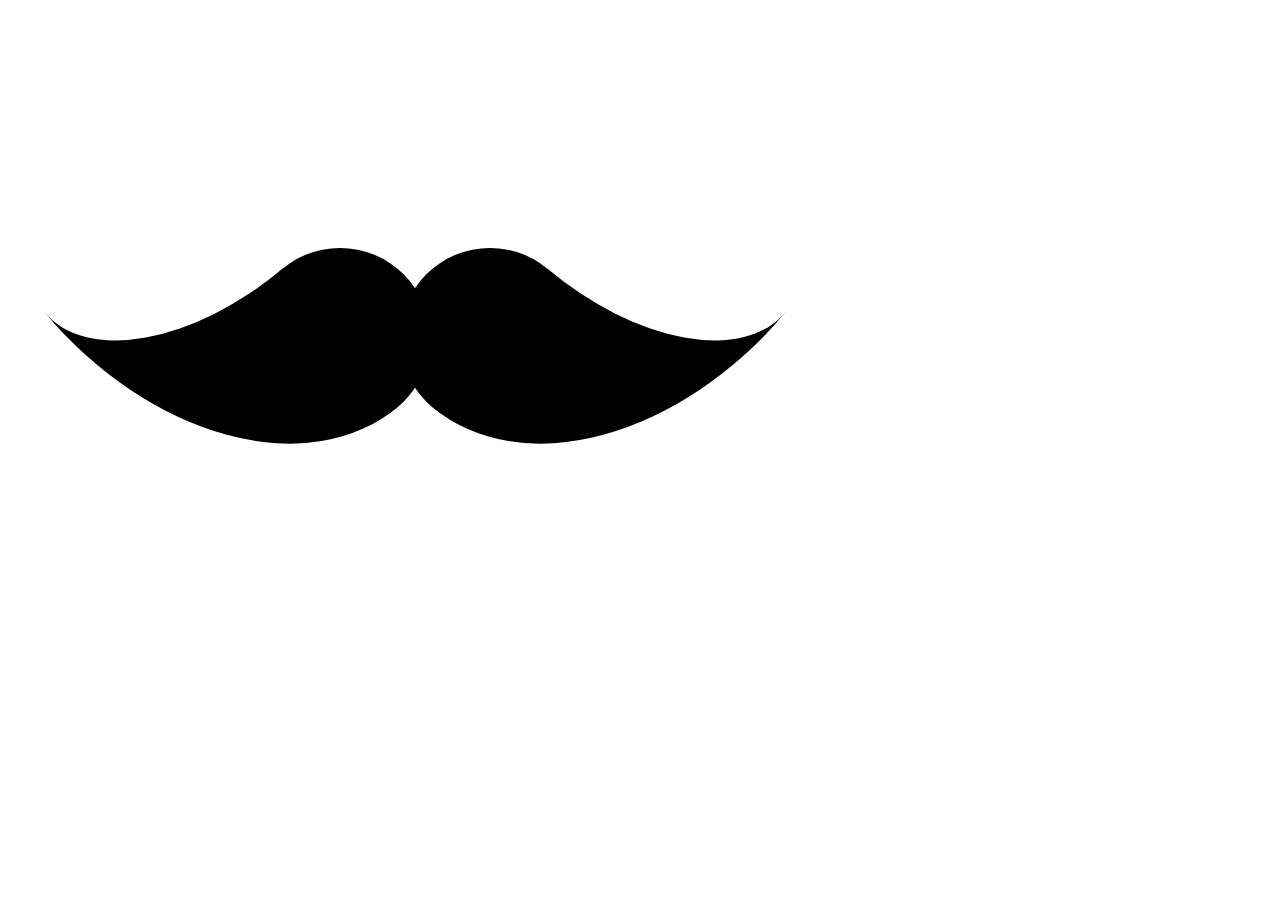
<file: mustache/mustache.html>
<!DOCTYPE html>
<html lang="en">
<head>
    <meta charset="UTF-8">
    <title>Mustache</title>
    <link rel="stylesheet" type="text/css" href="mustache.css">
</head>
<body>
<div class="mustache"></div>
</body>
</html>
</file>
<file: mustache/mustache.css>
.mustache {
    width: 180px;
    height: 180px;
    left: 100px;
    border-radius: 50%;
    position: absolute;
    color: black;
    /* background-color: currentColor; */
    box-shadow:
            150px 240px 0 0 currentColor,
            300px 240px 0 0 currentColor;
}

.mustache::before {
    content: '';
    position: absolute;
    left: 30px;
    top: 120px;
    width: 210px;
    height: 120px;

    border-bottom: solid 180px currentColor;
    border-radius: 0 0 0 100%;
    transform: rotate(-40deg);
    transform-origin: right 210px;
}

.mustache::after {
    content: '';
    position: absolute;
    left: 390px;
    top: 120px;
    width: 210px;
    height: 120px;

    border-bottom: solid 180px currentColor;
    border-radius: 0 0 100% 0;
    transform: rotate(40deg);
    transform-origin: left 210px;
}

.mustache::before {
    animation: shakeLeft 1s ease-in-out infinite;
}

.mustache::after {
    animation: shakeRight 1s ease-in-out infinite;
}

@keyframes shakeLeft {
    0% {
        transform: rotate(-50deg);
    }
    50% {
        transform: rotate(-30deg);
    }
    100% {
        transform: rotate(-50deg);
    }
}

@keyframes shakeRight {
    0% {
        transform: rotate(50deg);
    }
    50% {
        transform: rotate(30deg);
    }
    100% {
        transform: rotate(50deg);
    }
}
</file>
